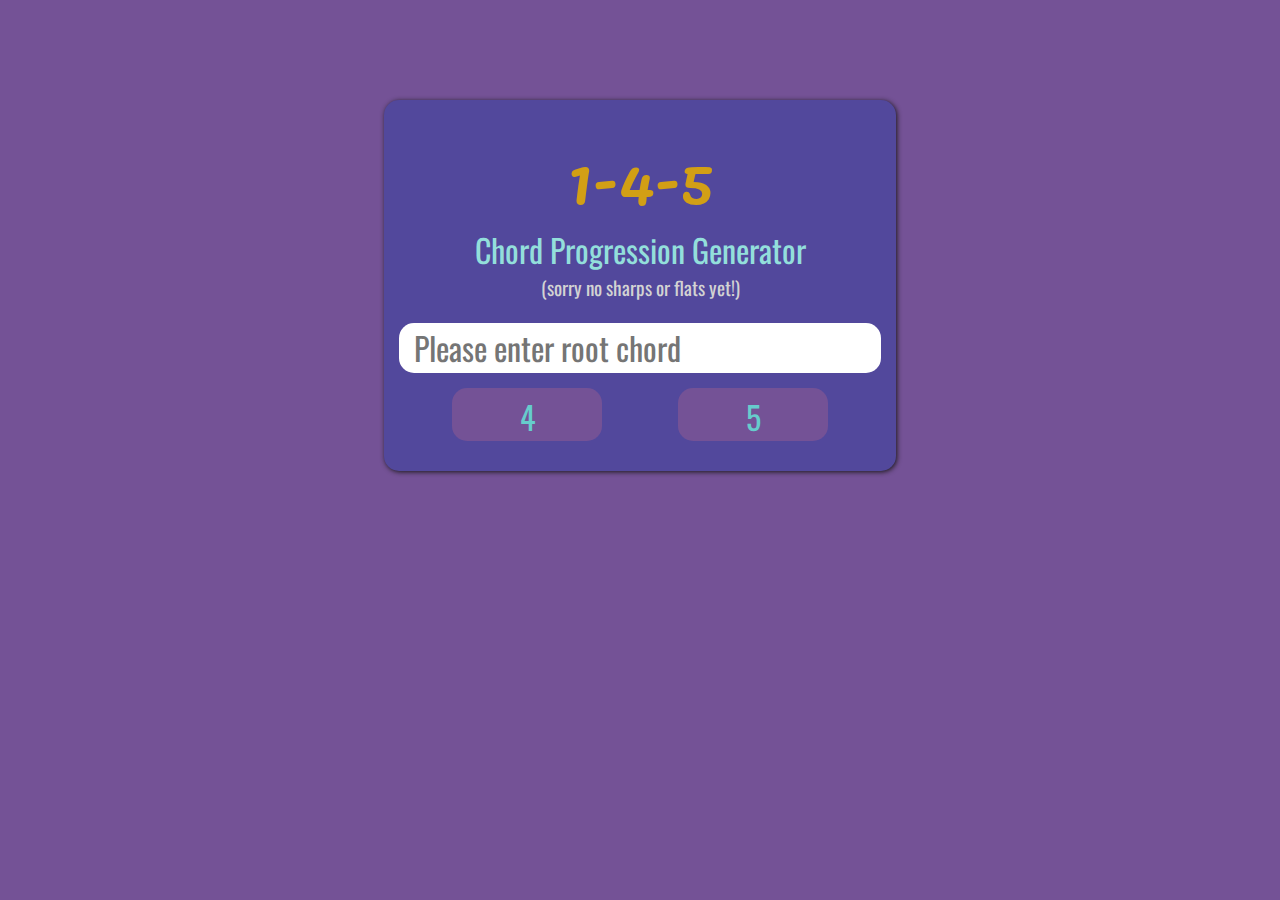
<file: index.html>
<!DOCTYPE html>
<html lang="en">
<head>
    <meta charset="UTF-8">
    <meta name="viewport" content="width=device-width, initial-scale=1.0">
    
        <!-- Bootstrap CSS -->
        <link rel="stylesheet" href="https://maxcdn.bootstrapcdn.com/bootstrap/4.0.0/css/bootstrap.min.css" integrity="sha384-Gn5384xqQ1aoWXA+058RXPxPg6fy4IWvTNh0E263XmFcJlSAwiGgFAW/dAiS6JXm" crossorigin="anonymous">
      
        <!-- Google Fonts -->
        <link href="https://fonts.googleapis.com/css?family=Oswald|Pacifico&display=swap" rel="stylesheet">
        
        <link rel="stylesheet" href="assets/css/styles.css">
        <title>1-4-5</title>
</head>
<body>

<!-- Main Containter -->
<div class="container square">
    <div class="container">

        <!-- Fake Jumbo Tron -->
        <a href="about.html"><p id="big" class="big">1-4-5</p></a>  
        <p id="p1" class="toHide">Chord Progression Generator</p>
        <p class="smaller">(sorry no sharps or flats yet!)</p>
    </div>

    <!-- Input    -->    
    <div class="row">
        
        <input class="col-sm-12" id="input" type="text" maxlength="2" value="" placeholder="Please enter root chord">
    </div>

    <!-- Two Buttons -->
    <div class="container">
        <div class="row d-flex justify-content-around">
            <div id="fourChord" class="col-sm-4 chordsDes">4</div>
            <div id="fiveChord" class="col-sm-4 chordsDes">5</div>
        </div>
    </div>

</div>

<!-- Javascript Link -->
    <script src="http://ajax.googleapis.com/ajax/libs/jquery/1.7.1/jquery.min.js" type="text/javascript"></script>
    <script src="assets/js/script.js"></script>

</body>
</html>
</file>
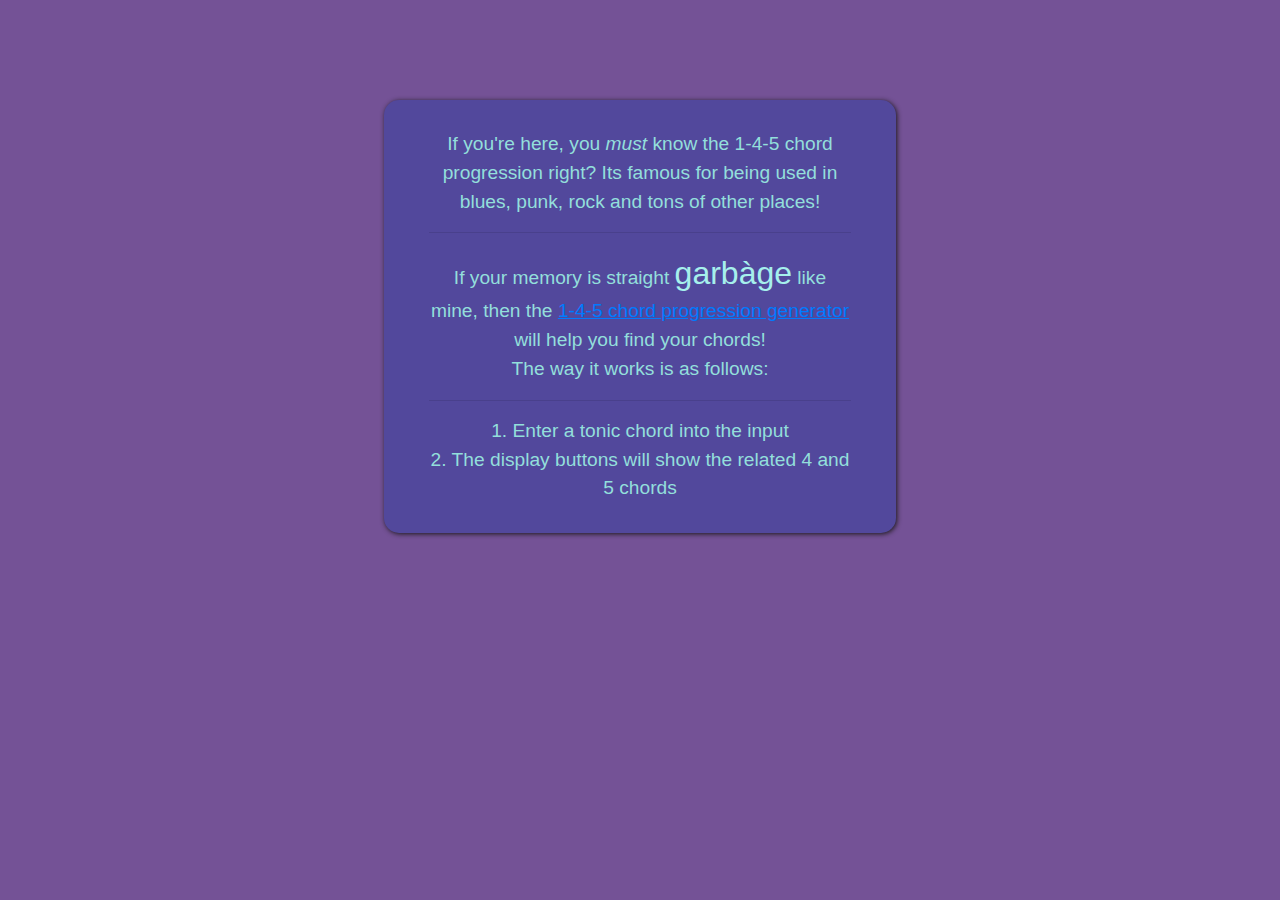
<file: about.html>
<!DOCTYPE html>
<html lang="en">
<head>
    <meta charset="UTF-8">
    <meta name="viewport" content="width=device-width, initial-scale=1.0">
    
        <!-- Bootstrap CSS -->
        <link rel="stylesheet" href="https://maxcdn.bootstrapcdn.com/bootstrap/4.0.0/css/bootstrap.min.css" integrity="sha384-Gn5384xqQ1aoWXA+058RXPxPg6fy4IWvTNh0E263XmFcJlSAwiGgFAW/dAiS6JXm" crossorigin="anonymous">
        <link rel="stylesheet" href="assets/css/styles.css">
    
        <title>1-4-5</title>
</head>
<body>

<div class="container square">
    <div class="container">
        <p class="pAbout">
            If you're here, you <em>must</em> know the 1-4-5 chord progression right?
            Its famous for being used in blues, punk, rock and tons of other places!
        </p>

        <hr>

        <p class="pAbout">
            If your memory is straight <span>garbàge</span> like mine, 
            then the <a href="index.html"><u>1-4-5 chord progression generator</u></a>
            will help you find your chords! 

        </p>

        <p class="pAbout">
            The way it works is as follows: 
            <hr>

            <p class="pAbout">
                1. Enter a tonic chord into the input       
            </p>
            <p class="pAbout">    
                2. The display buttons will show the related 4 and 5 chords             
            </p>
        </p>
    </div>
</div>



<script src="assets/js/script.js"></script>
</body>
</html>
</file>
<file: assets/css/styles.css>
:root {
--body-bg:#745296;
--square-bg-color:#52489C;
--main-text:rgb(147, 223, 219);   
--space:20px;
--box-color:#745296;
}

body {
    background-color:var(--body-bg);
    font-family: 'Oswald', sans-serif;
}

p {
    margin:0;
    padding:0;
}

input {
    margin-top:20px;
    border-radius:15px;
    color:var(--body-bg);
    border:none;
    outline:none;
}

span {
    font-size:2rem;
    color:rgb(166, 240, 236);
}

.chordsDes{
    padding:5px 0 0 0;
    margin-top:15px;
    background-color:var(--box-color);
    color:#66CCCC;
    border-radius:15px;
}

.square {
    text-align: center;
    width:40%;
    margin:100px auto;
    font-size:2rem;
    padding:30px;
    background-color:var(--square-bg-color);
    color:var(--main-text);
    border-radius:15px;
    box-shadow: 1px 1px 5px rgb(27, 25, 25);
}

.big {
    font-size:4rem;
    font-family:pacifico;
    color:rgb(210, 159, 21);
}


.smaller {
    font-size:1.2rem;
    color:lightgray;
}

.pAbout {
    font-size:1.2rem;
}
</file>
